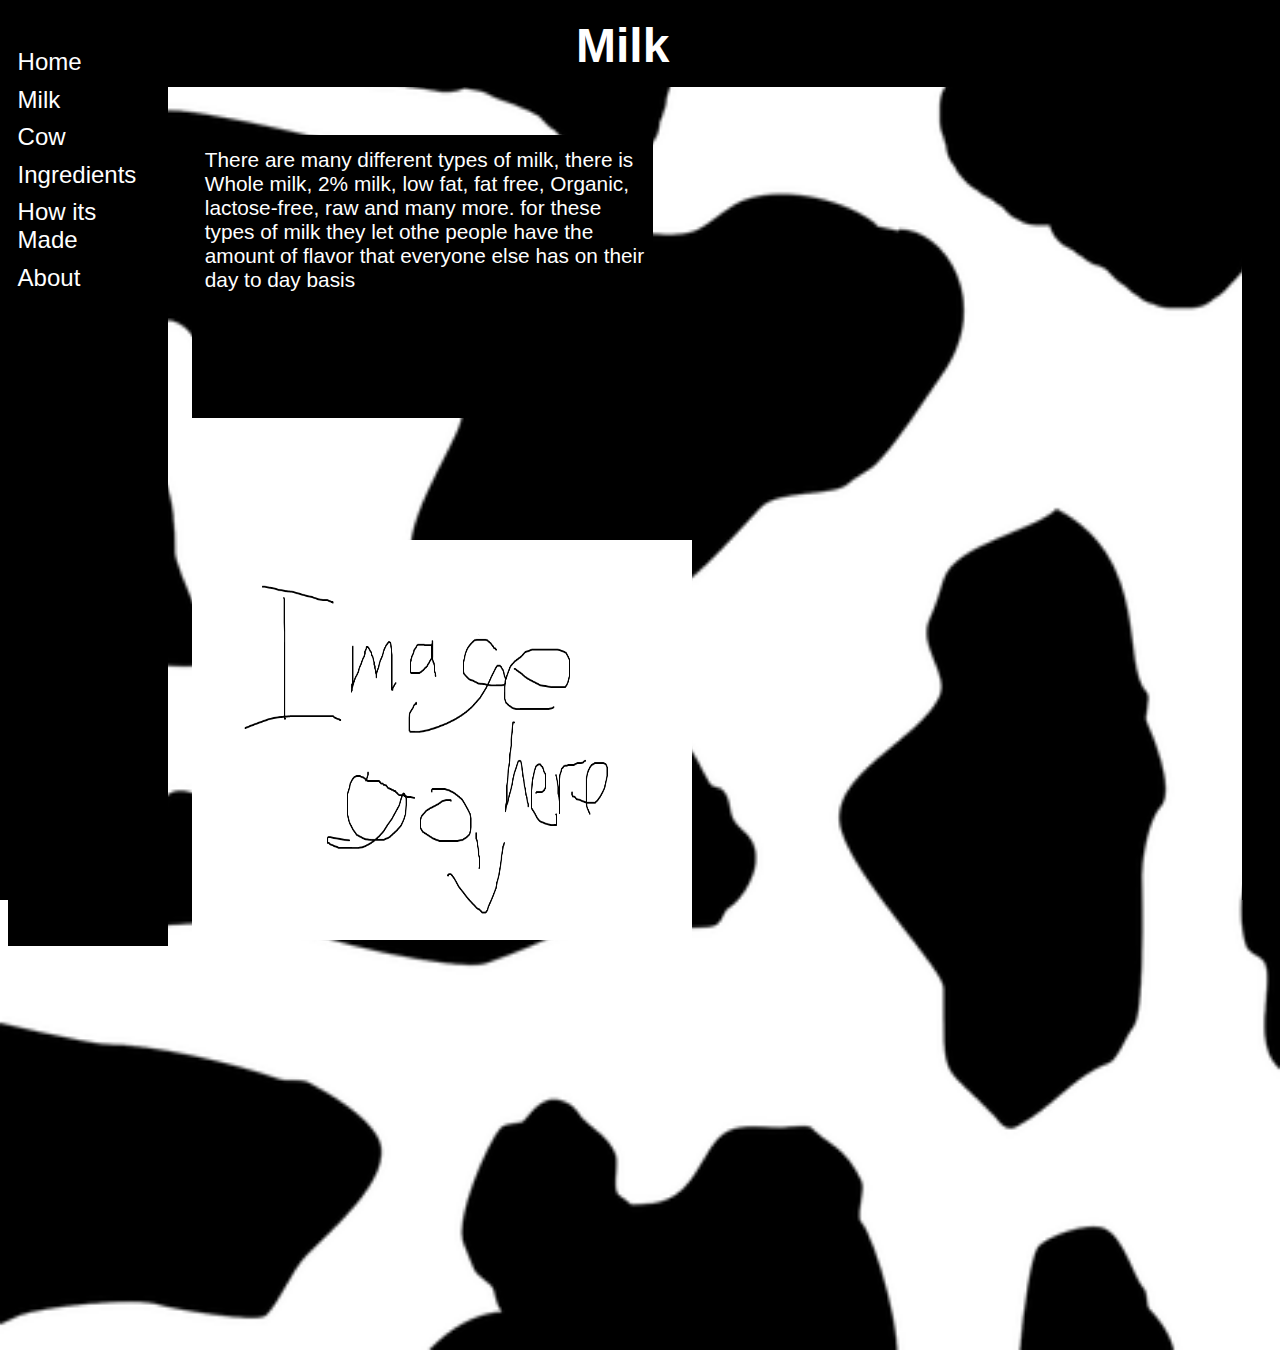
<file: index.html>
<!DOCTYPE html>
<html>
<head>


<title>
	Milk
</title>
<link href="css.css" rel="stylesheet">
</head>
<body>

  <div class="sidebar">
    <a href="Homepage.html">Home</a>
    <a href="index.html">Milk</a>
    <a href="secondpage.html">Cow</a>
    <a href="thirdpage.html">Ingredients</a>
    <a href="forthpage.html">How its Made</a>
		<a href="about.html">About</a>
  </div>


  <div class="milkstuff">
    <g></g>

  <div class="top">
  	<h2>Milk</h2>
  </div>

  <div class="milkmode">
   <u>There are many different types of milk, there is Whole milk, 2% milk, low fat, fat free, Organic, lactose-free, raw and many more. for these types of milk they let othe people have the amount of flavor that everyone else has on their day to day basis
   </u>
	 <div>
	 </div>
  </div>

		<img src="cowpattern1.png" style="position: absolute ; top: 0; left: 0;height: 150%; width: 100%; z-index: -13;">
		<img src="imagegohere.png" alt="testimage" style="position: absolute; top: 60%; left: 15%; height: 400px; width: 500px;">



		<div class="bar2">
		</div>
		<div class="black">
	  </div>
<div class="bar">
    <h2></h2>
  </div>




</body>
</div>
</html>
</file>
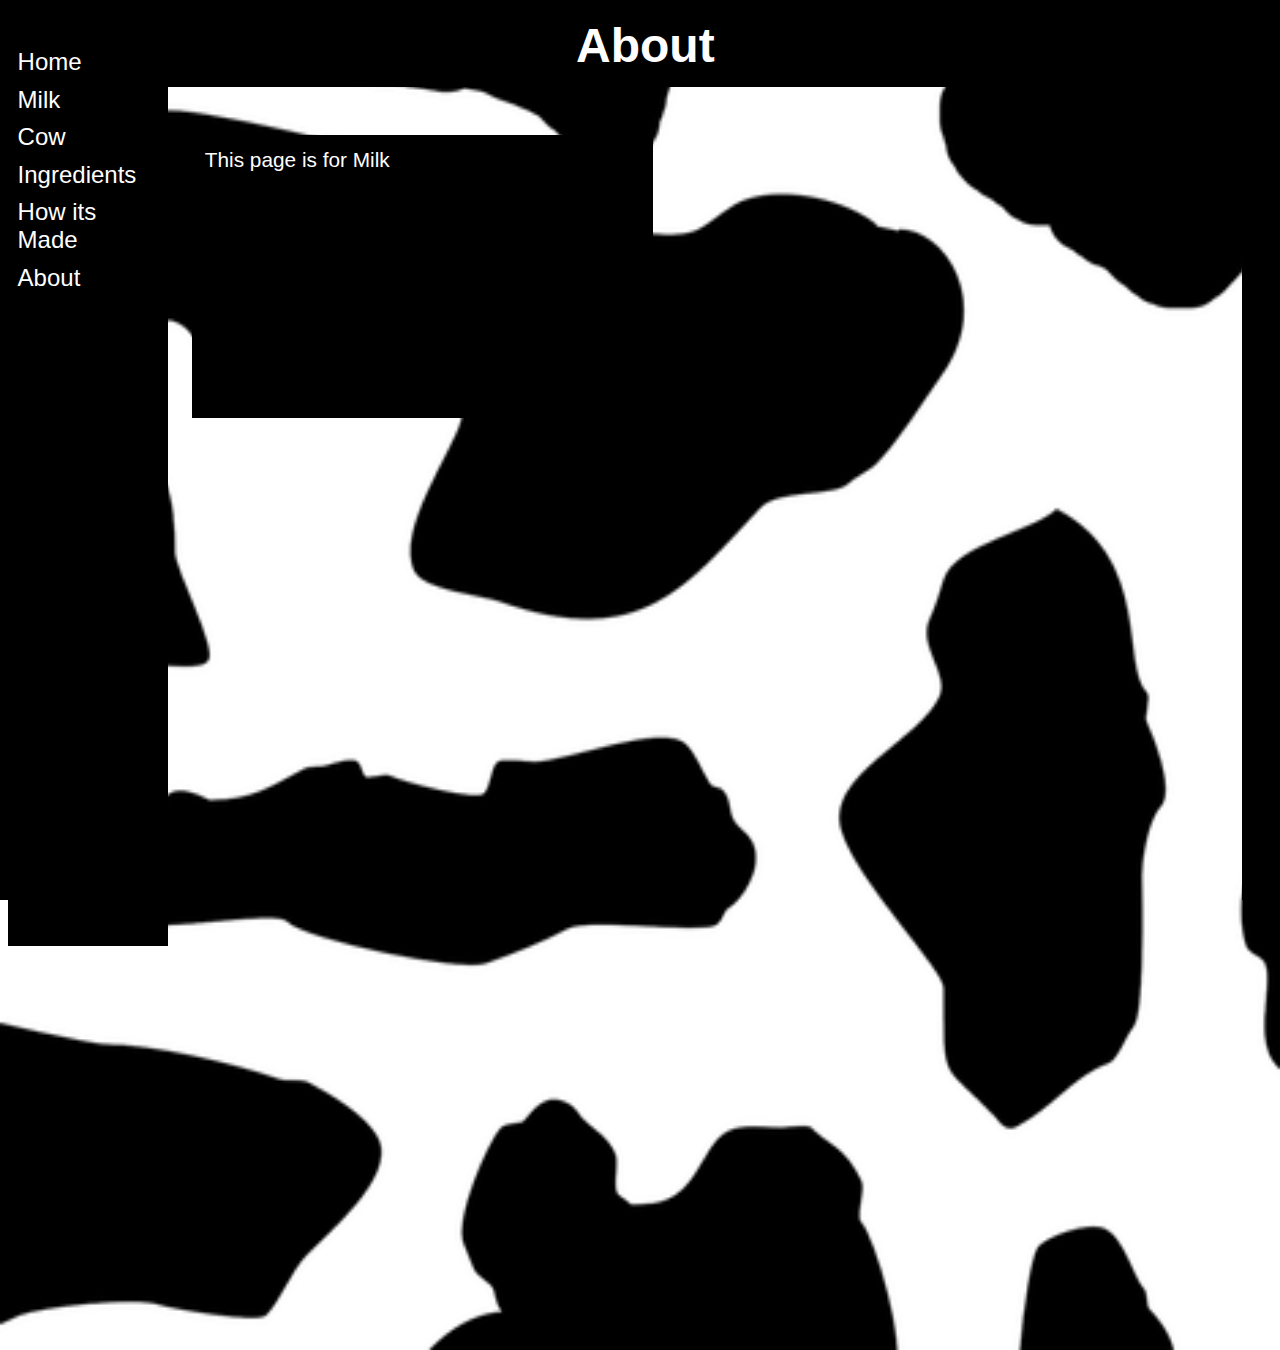
<file: about.html>
<!DOCTYPE html>
<html>
<head>


<title>
	About
</title>
<link href="css.css" rel="stylesheet">
</head>
<body>

  <div class="sidebar">
    <a href="Homepage.html">Home</a>
    <a href="index.html">Milk</a>
    <a href="secondpage.html">Cow</a>
    <a href="thirdpage.html">Ingredients</a>
    <a href="forthpage.html">How its Made</a>
		<a href="about.html">About</a>
  </div>


  <div class="milkstuff">
    <g></g>

  <div class="top">
  	<h2>About</h2>
  </div>

  <div class="milkmode">
   <u>This page is for Milk
   </u>
  </div>


  <div class="bar">
  </div>
	<div class="bar2">
  </div>
	<div class="black">
  </div>
	<img src="cowpattern1.png" style="position: absolute ; top: 0; left: 0;height: 150%; width: 100%; z-index: -13;">


</body>
</div>
</html>
</file>
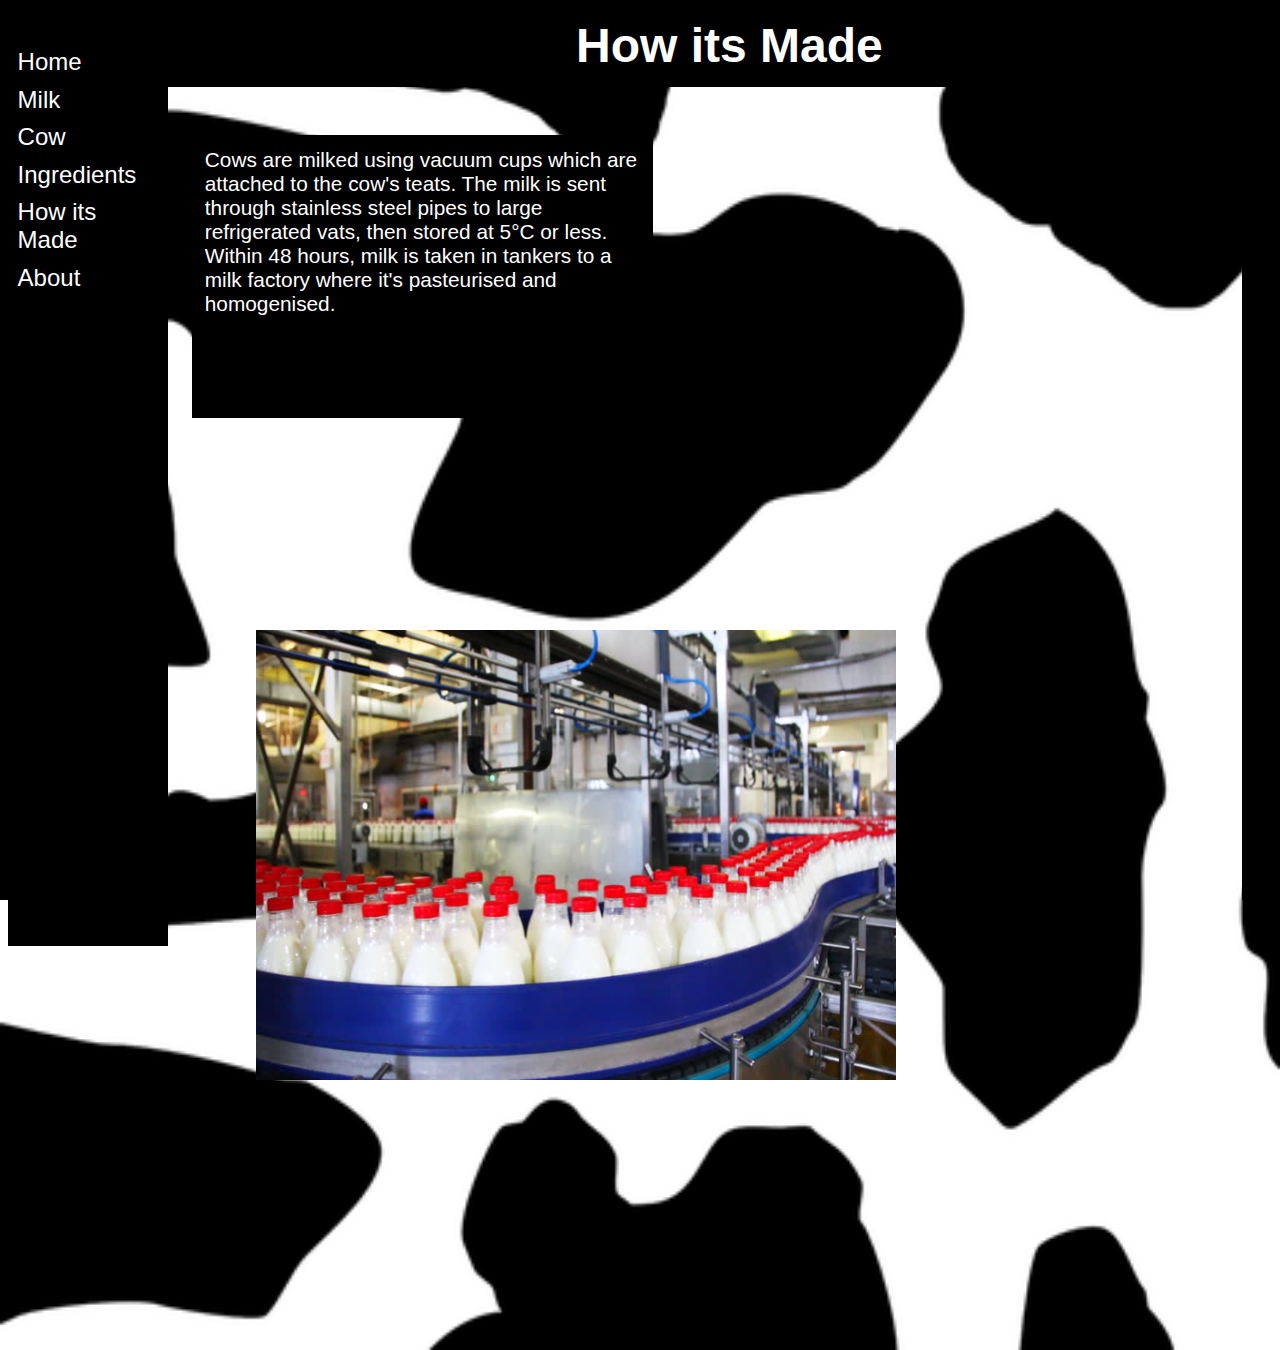
<file: forthpage.html>
<!DOCTYPE html>
<html>
<head>


<title>
	How its Made
</title>
<link href="css.css" rel="stylesheet">

</head>
<body>

  <div class="sidebar">
    <a href="Homepage.html">Home</a>
    <a href="index.html">Milk</a>
    <a href="secondpage.html">Cow</a>
    <a href="thirdpage.html">Ingredients</a>
    <a href="forthpage.html">How its Made</a>
		<a href="about.html">About</a>
    </div>


  <div class="milkstuff">
    <g></g>

  <div class="top">
  	<h2>How its Made</h2>
  </div>

  <div class="milkmode">
   <u>Cows are milked using vacuum cups which are attached to the cow's teats. The milk is sent through stainless steel pipes to large refrigerated vats, then stored at 5°C or less. Within 48 hours, milk is taken in tankers to a milk factory where it's pasteurised and homogenised.
   </u>
  </div>
	<div class="black">
  </div>
	<img src="milk342452.jpg" alt="testimage" style="position: absolute; top: 70%; left: 20%; height: 50%; width: 50%;">
	<img src="cowpattern1.png" style="position: absolute ; top: 0; left: 0;height: 150%; width: 100%; z-index: -13;">



	<div class="bar2">
	</div>
  <div class="bar">
    <h2></h2>
  </div>




</body>
</div>
</html>
</file>
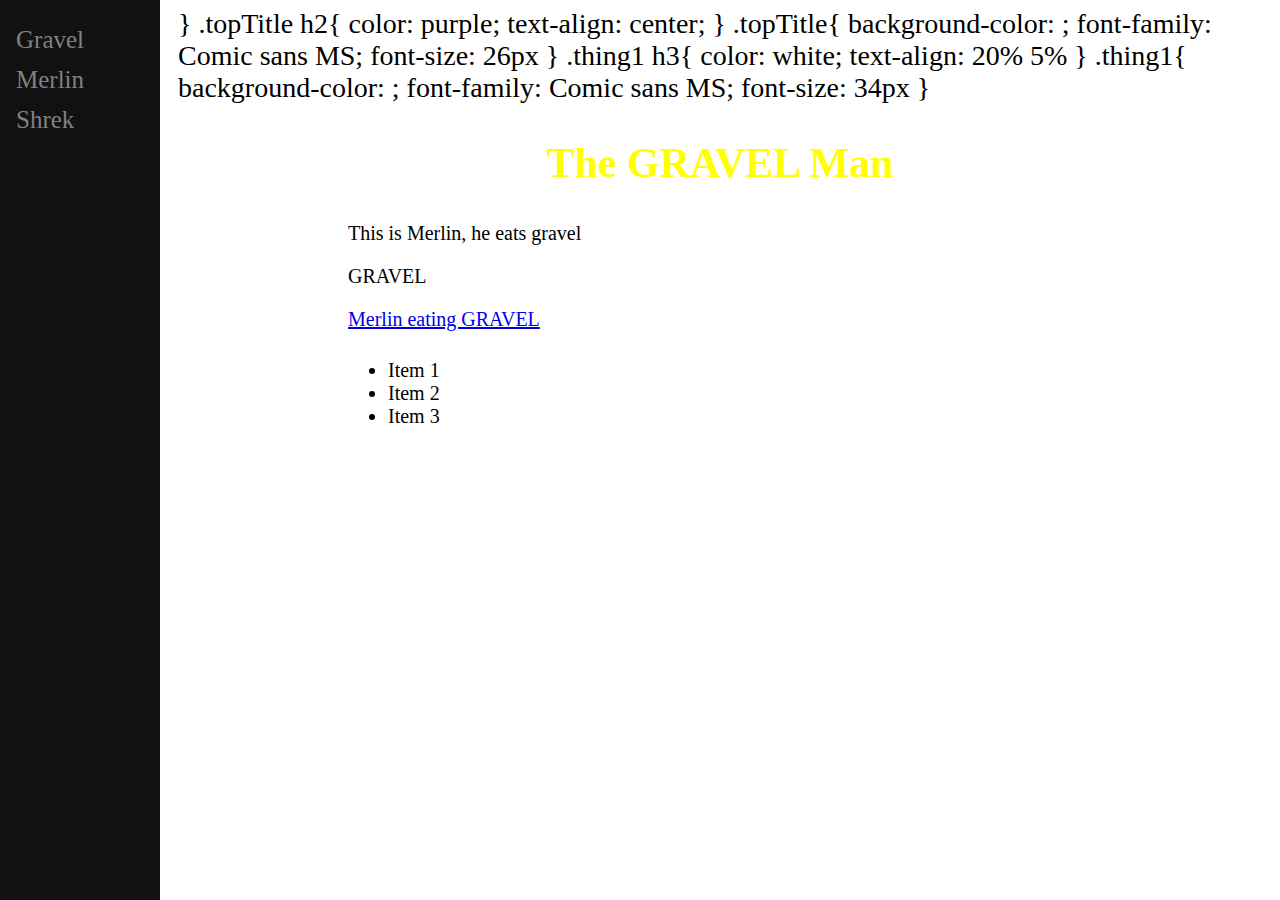
<file: h.html>
<!DOCTYPE html>
<html>

<style>
body {
  background-image: url("file:///C:/Users/maxyb/Desktop/The%20dood.PNG");
  background-repeat: no-repeat;
  background-position: 50% 10%;
  background-size: 1372px 762px;
}

h2 {
  color: yellow;
  text-align: center;
}

h3 {
color: ;
text-align: 20% 5%;
}

p {
  font-family: verdana;
  font-size: 20px;
}

li{
font-family: verdana;
font-size: 20px;
}
.sidenav {
  height: 100%;
  width: 160px;
  position: fixed;
  z-index: 1;
  top: 0;
  left: 0;
  background-color: #111;
  overflow-x: hidden;
  padding-top: 20px;
}

.sidenav a {
  padding: 6px 8px 6px 16px;
  text-decoration: none;
  font-size: 25px;
  color: #818181;
  display: block;
}

.sidenav a:hover {
  color: #f1f1f1;
}

.main {
  margin-left: 160px; /* Same as the width of the sidenav. Basically set the top-left of the page */
  font-size: 28px; /* Increased text to enable scrolling */
  padding: 0px 10px;
}

@media screen and (max-height: 450px) {
  .sidenav {padding-top: 15px;}
  .sidenav a {font-size: 18px;}
}
</style>

<!-- Sidebar -->
<div class="sidenav">
  <a href="#about">Gravel</a>
  <a href="#services">Merlin</a>
  <a href="#clients">Shrek</a>
</div>

<div class="main">




}
.topTitle h2{
color: purple;
text-align: center;

}

.topTitle{
background-color: ;
font-family: Comic sans MS;
font-size: 26px
}

.thing1 h3{
color: white;
text-align: 20% 5%

}
.thing1{
background-color: ;
font-family: Comic sans MS;
font-size: 34px
}
</style>

<div class="topTitle">
<h2>The GRAVEL Man</h2>
</div>

<div class="main">

<title>



<title>
GRAVEL
</title>
<body>

<h2></h2>


<p>

This is Merlin, he eats gravel
<p>
GRAVEL


<p>


<a href="https://www.youtube.com/watch?v=RNJAqBnZZAI">Merlin eating GRAVEL</a>
</p>


<ul>
  <li>Item 1</li>
  <li>Item 2</li>
  <li>Item 3</li>
</ul>



</body>
</html>
</file>
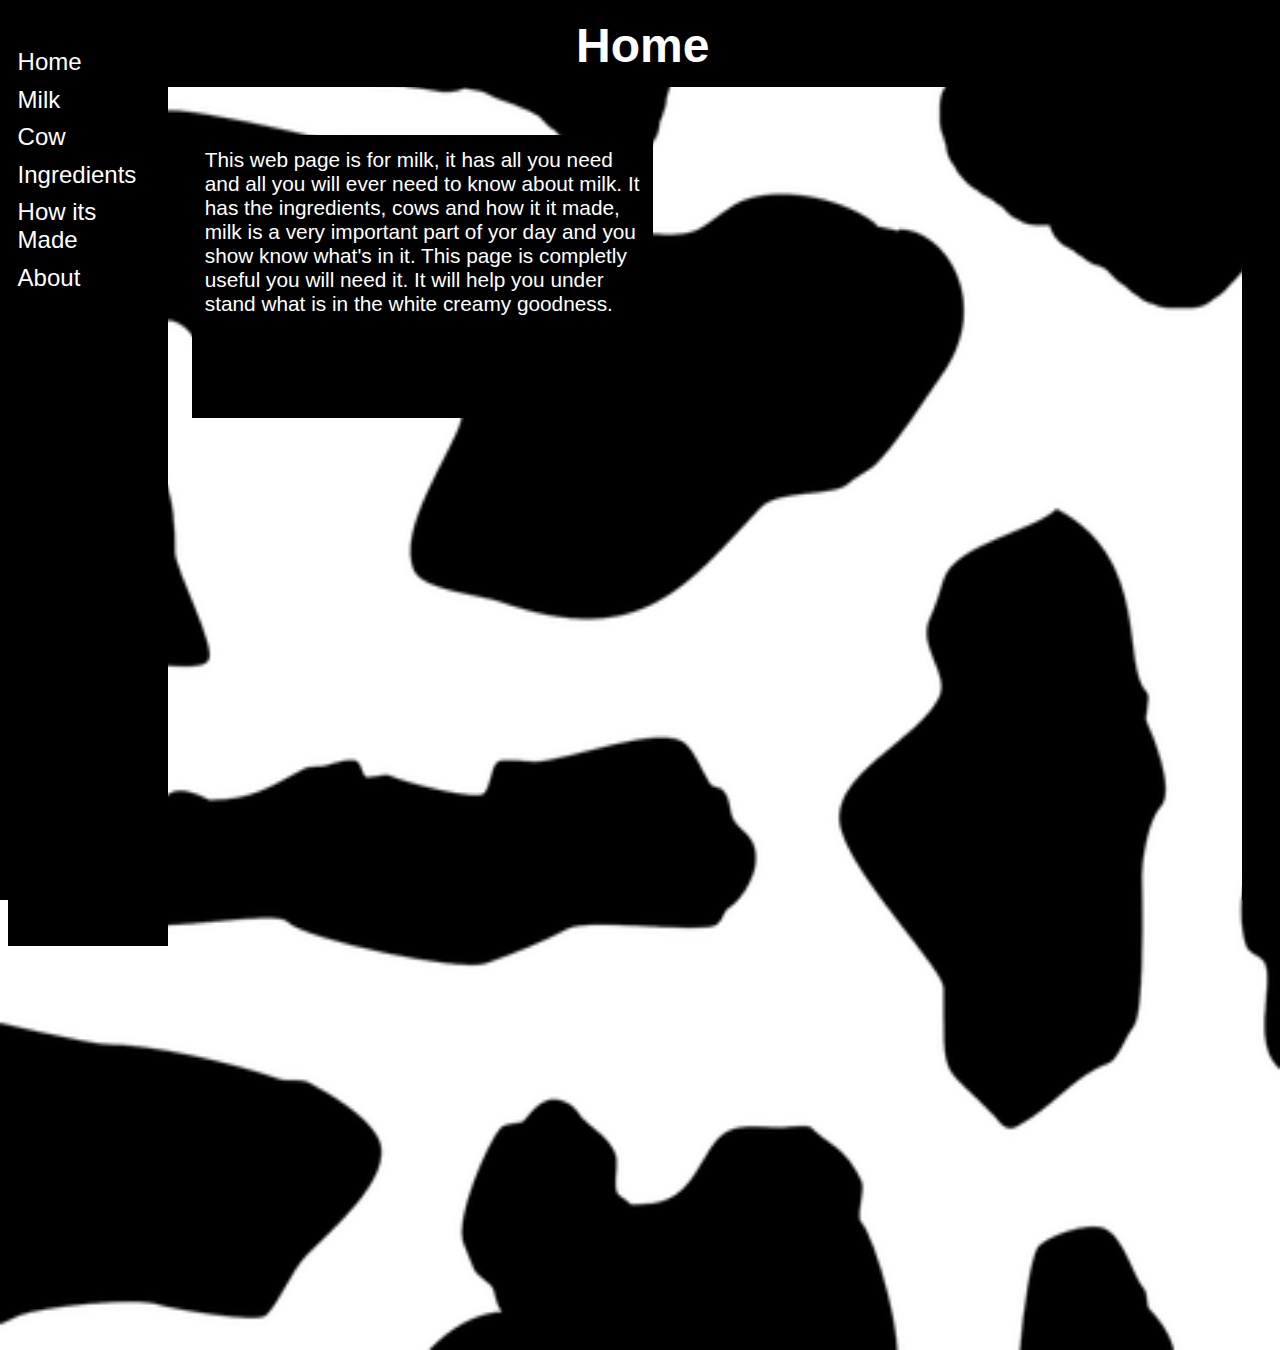
<file: Homepage.html>
<!DOCTYPE html>
<html>
<head>
<title>
	Home
</title>
<link href="css.css" rel="stylesheet">

</head>
<body>

  <div class="sidebar">
    <a href="Homepage.html">Home</a>
    <a href="index.html">Milk</a>
    <a href="secondpage.html">Cow</a>
    <a href="thirdpage.html">Ingredients</a>
    <a href="forthpage.html">How its Made</a>
		<a href="about.html">About</a>
  </div>


  <div class="milkstuff">
    <g></g>

  <div class="top">
  	<h2>Home</h2>
  </div>

  <div class="milkmode">
   <u>
		 This web page is for milk, it has all you need and all you will ever need to know about milk. It has the ingredients, cows and how it it made, milk is a very important part of yor day and you show know what's in it.

		 This page is completly useful you will need it. It will help you under stand what is in the white creamy goodness.
   </u>
  </div>



	<img src="cowpattern1.png" style="position: absolute ; top: 0; left: 0;height: 150%; width: 100%; z-index: -13;">

	<div class="bar2">
	</div>
  <div class="bar">
    <h2></h2>
  </div>

	<div class="black">
  </div>


</body>
</div>
</html>
</file>
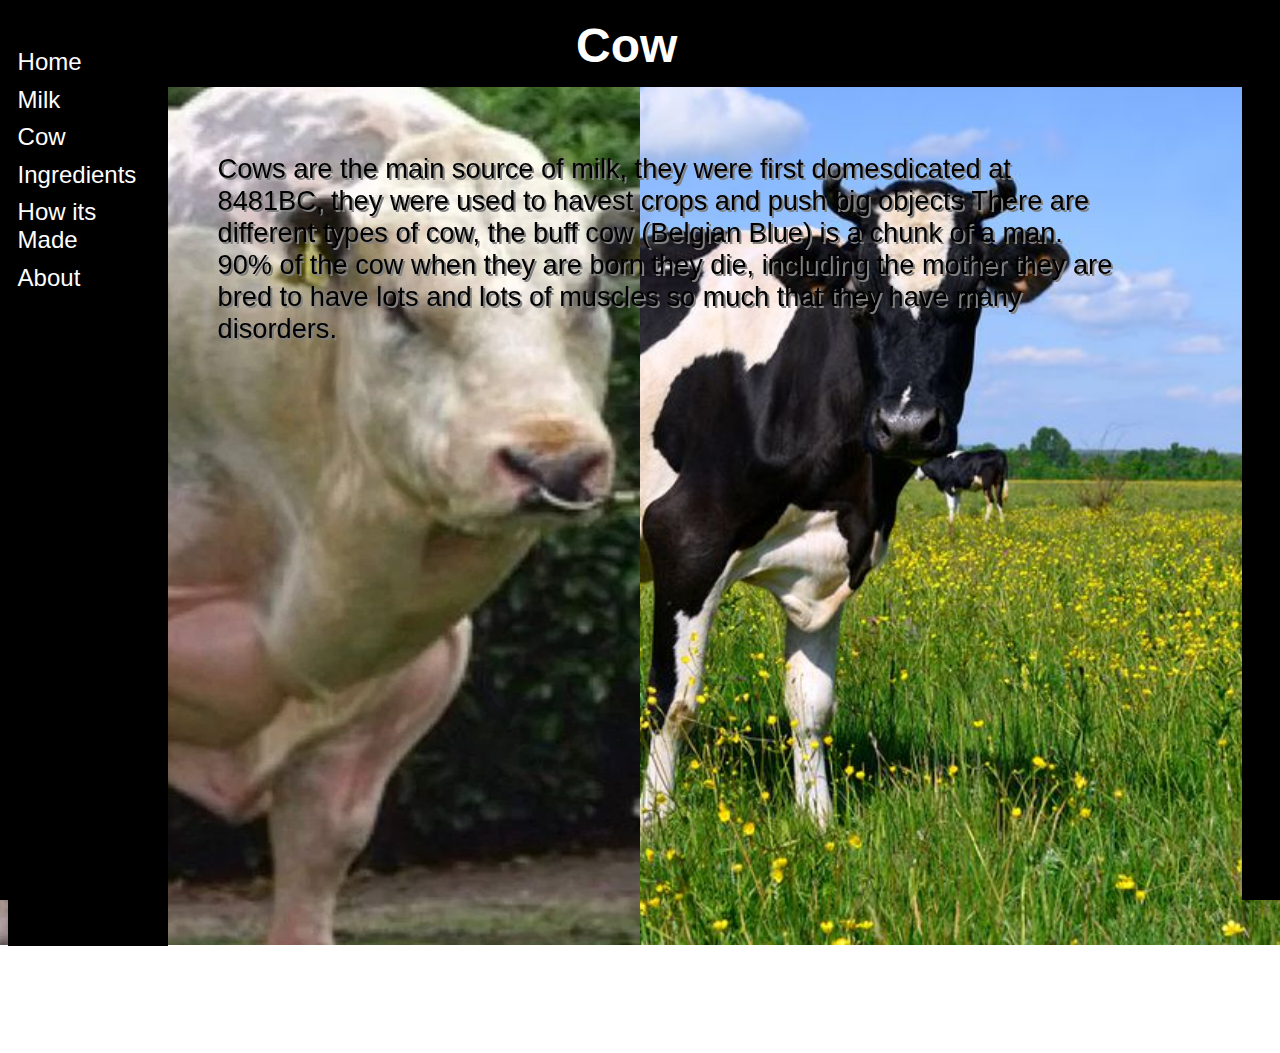
<file: secondpage.html>
<!DOCTYPE html>
<html>
<head>


<title>
	Cow
</title>
<link href="css.css" rel="stylesheet">
</head>
<body>

  <div class="sidebar">
    <a href="Homepage.html">Home</a>
    <a href="index.html">Milk</a>
    <a href="secondpage.html">Cow</a>
    <a href="thirdpage.html">Ingredients</a>
    <a href="forthpage.html">How its Made</a>
		<a href="about.html">About</a>
  </div>


  <div class="milkstuff">
    <g></g>

  <div class="top">
  	<h2>Cow</h2>
  </div>

  <div class="milkcow">
   <u>Cows are the main source of milk, they were first domesdicated at 8481BC, they were used to havest crops and push big objects

		 There are different types of cow, the buff cow (Belgian Blue) is a chunk of a man. 90% of the cow when they are born they die, including the mother
		 they are bred to have lots and lots of muscles so much that they have many disorders.
   </u>
  </div>


  <div class="bar">
  </div>
	<div class="bar2">
  </div>
	<div class="black">
  </div>
	<img src="Cow3.jpg" style="position: fixed ; top: 5%; left: 10%;height: 100%; width: 100%; z-index: -13;">
	<img src="buffcow.jpg" style="position: fixed ; top: 5%; right: 50%;height: 100%; width: 100%; z-index: -13;">


</body>
</div>
</html>
</file>
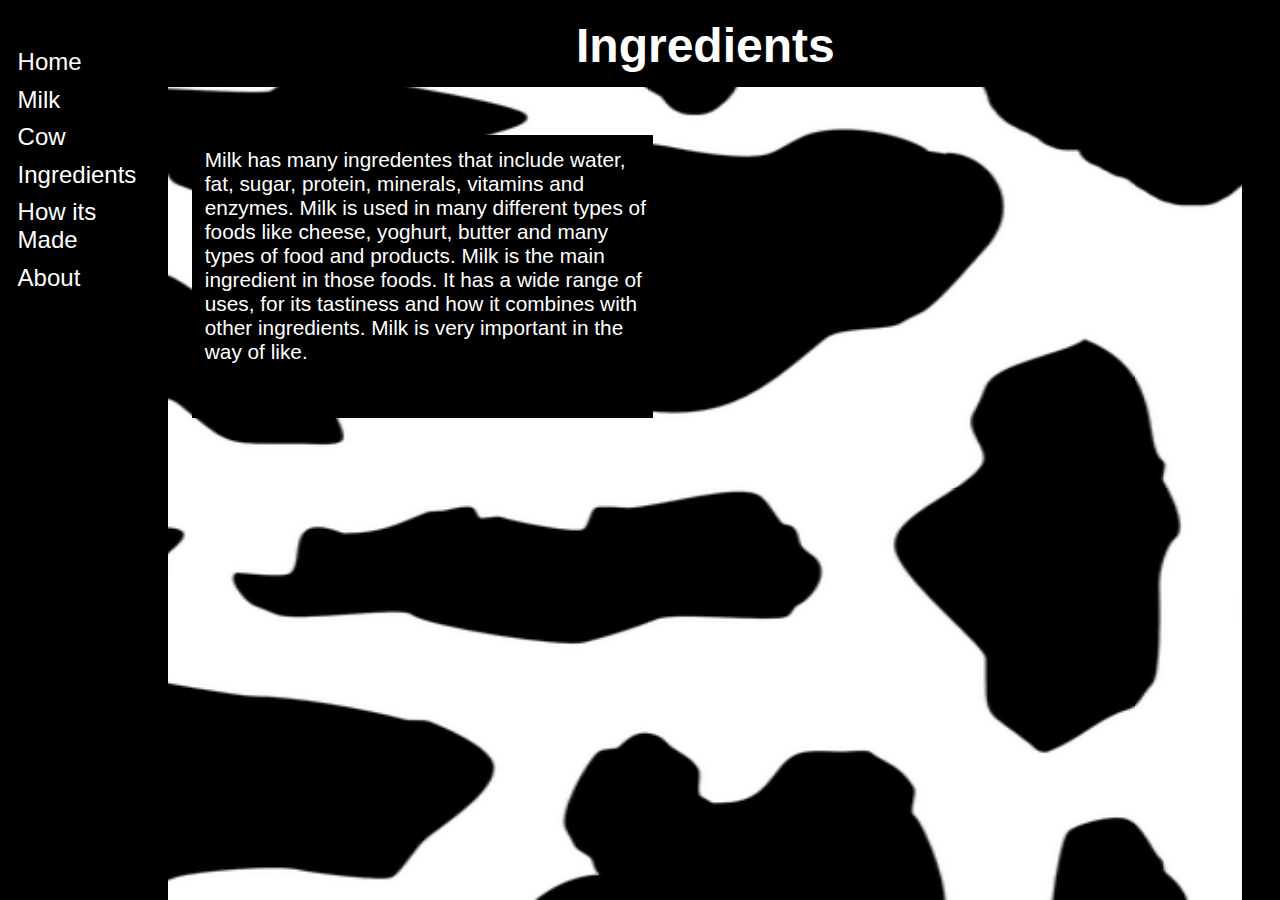
<file: thirdpage.html>
<!DOCTYPE html>
<html>
<head>

<title>
	Ingredients
</title>
<link href="css.css" rel="stylesheet">
</head>
<body style="height: 100%;">
<div class="bar">
</div>


  <div class="sidebar">
    <a href="Homepage.html">Home</a>
    <a href="index.html">Milk</a>
    <a href="secondpage.html">Cow</a>
    <a href="thirdpage.html">Ingredients</a>
    <a href="forthpage.html">How its Made</a>
		<a href="about.html">About</a>
  </div>


  <div class="milkstuff">
    <g></g>

  <div class="top">
  	<h2>Ingredients</h2>
  </div>

  <div class="milkmode">
   <u>Milk has many ingredentes that include water, fat, sugar, protein, minerals, vitamins and enzymes.
		  Milk is used in many different types of foods like cheese, yoghurt, butter and many types of food and products.
			Milk is the main ingredient in those foods. It has a wide range of uses, for its tastiness and how it combines with other ingredients.
			Milk is very important in the way of like.
   </u>
  </div>

	<div class="bar2">
  </div>

	<img src="cowpattern1.png" style="position: fixed ; bottom: 0; right: 0;height: 100%; width: 87.5%; z-index: -13;">



<div class="black">
</div>
</body>
</div>
</html>
</file>
<file: css.css>
body {
  background-image: image("cowpattern1.png");
  background-repeat: no-repeat;
  background-size: 100% 100%;
  overflow-x: hidden;
}

h2 {
  background-color: black;

}

u {
  color: black;
  text-align: left;
  font-size: 210%;
  font-family: sans-serif;
  text-decoration: none;
}

g{
  font-size: 28px;
  font-family: sans-serif;
  text-shadow: 2px 2px #d1d1d1;
}


.top h2{
  color: white;
  width: 100%;
  height: 7% ;
  position: fixed;
  padding-right: 90%;
  padding-left: 50%;
  padding-bottom: .5%;
  margin-top: 0;
  top: 2%;
  text-align: left;
  z-index: 2;
  left: -5%;
}

.top{
  background-color: black;
  font-family:sans-serif;
  font-size: 200%;
}

.milkmode u{
  font-family: sans-serif;
  font-size: 130%;
  text-decoration: none;
  background-color: black ;
  height: 30%;
  width: 35%;
  position: absolute;
  left:15%;
  top: 15%;
  z-index: 0;
  text-decoration: none;
  color: white;
  padding-left: 1%;
  padding-top: 1%;
}

.bar{
  background-color:black;
  height:100%;
  width:3%;
  top:0;
  right:0;
  position:fixed;
}

.bar2{
  background-color:black;
  height:100%;
  width:3%;
  top:0;
  left:0;
  position:fixed;
}

.sidebar {
  height: 100%;
  width: 12.5%;
  position: fixed;
  z-index: 3;
  top: 1;
  right: 1;
  background-color: black;
  overflow-x: hidden;
  padding-top: 3%;
}



.sidebar a {
  padding: 1% 1% 5% 6%;
  text-decoration: none;
  font-size: 24px;
  color: white;
  display: block;
  font-family: sans-serif;
  padding-right: 10%;
}

.sidebar a:hover {
  color: white;
  text-shadow: 2px 2px #787f8c;
}

.black{
  background-color: black;
  height: 3%;
  width: 100%;
  top: 0;
  left: 0;
  position: fixed;
  z-index: 1;
}

.milkcow u{
  font-family: sans-serif;
  font-size: 170%;
  text-decoration: none;
  background-color: none ;
  height: 100%;
  width: 70%;
  position: absolute;
  left:17%;
  top: 17%;
  z-index: 0;
  text-decoration: none;
  text-shadow: 2px 2px grey;
}
</file>
